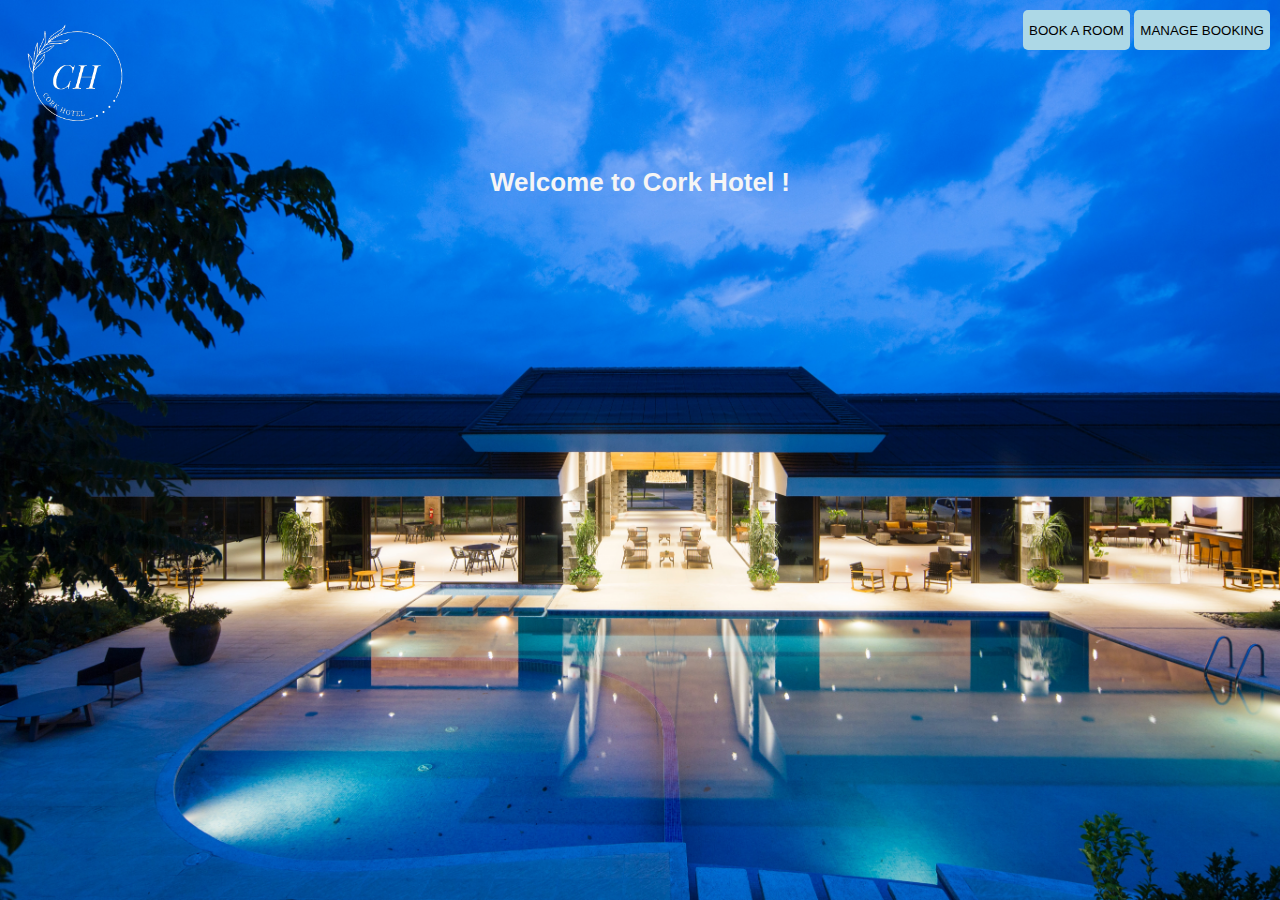
<file: index.html>
<!DOCTYPE html>
<html lang="en">
<head>
    <meta charset="UTF-8">
    <meta name="viewport" content="width=device-width, initial-scale=1.0">
    <link rel="stylesheet" href="./hompage.css">
    <title>Cork hotel</title>
</head>
<body>
    <div class="homePage">
        <div class="logo">
            <img src="./Untitled design.png" alt="hotel cork logo">
            <div class="bookingStuff">
                <button ><a href="./hotelbooking.html">BOOK A ROOM</a></button>
                <button>MANAGE BOOKING</button>
            </div>
        </div>
        <div class="main">
            <h1>Welcome to Cork Hotel !</h1>
        </div>
    </div>
</body>
</html>
</file>
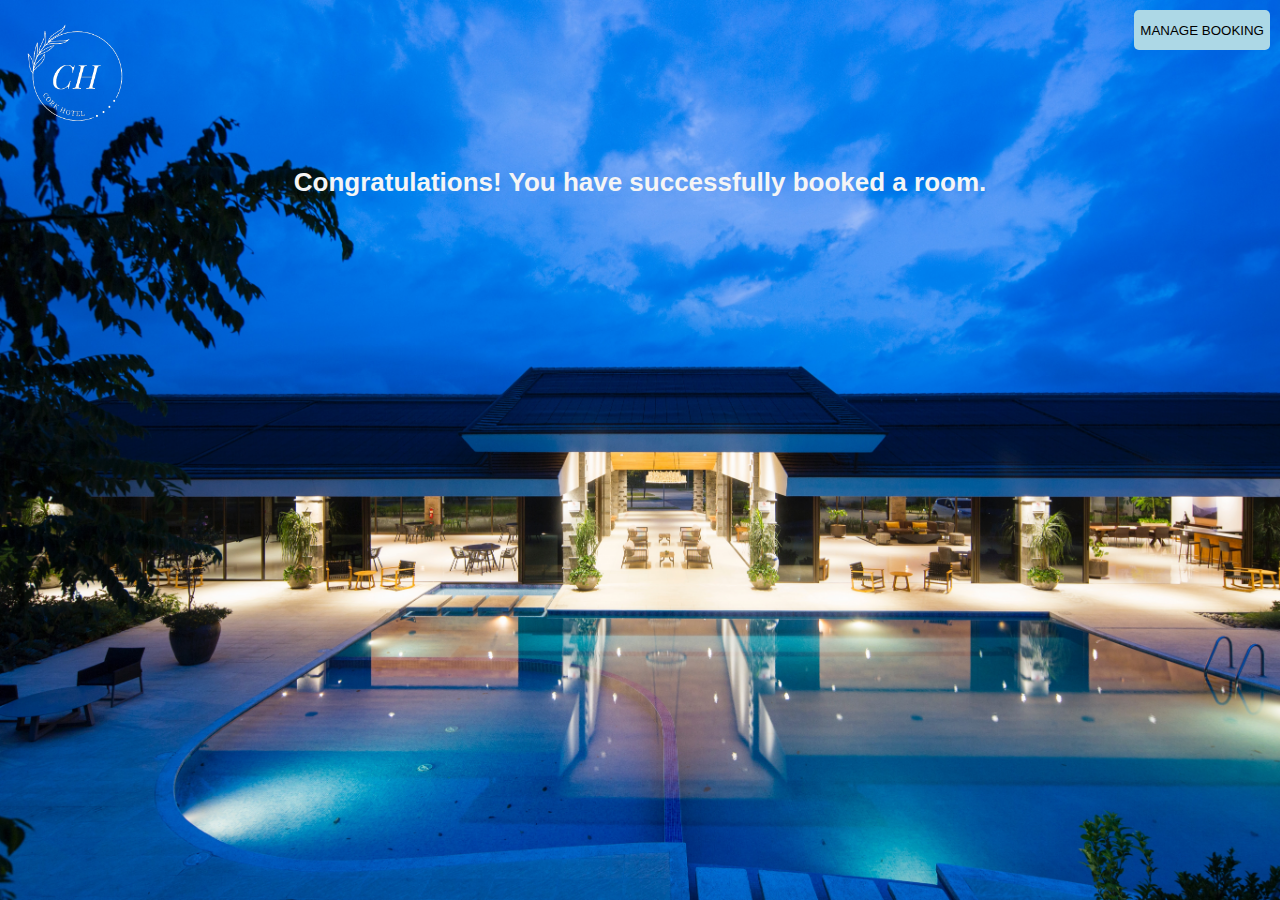
<file: Congrats.html>
<!DOCTYPE html>
<html lang="en">
<head>
    <meta charset="UTF-8">
    <meta name="viewport" content="width=device-width, initial-scale=1.0">
    <link rel="stylesheet" href="./hompage.css">
    <title>Document</title>
</head>
<body>
    <div class="homePage">
        <div class="logo">
            <img src="./Untitled design.png" alt="hotel cork logo">
            <div class="bookingStuff">
                <button>MANAGE BOOKING</button>
            </div>
        </div>
        <div class="main">
            <h1>Congratulations! You have successfully booked a room.</h1>
        </div>
</body>
</html>
</file>
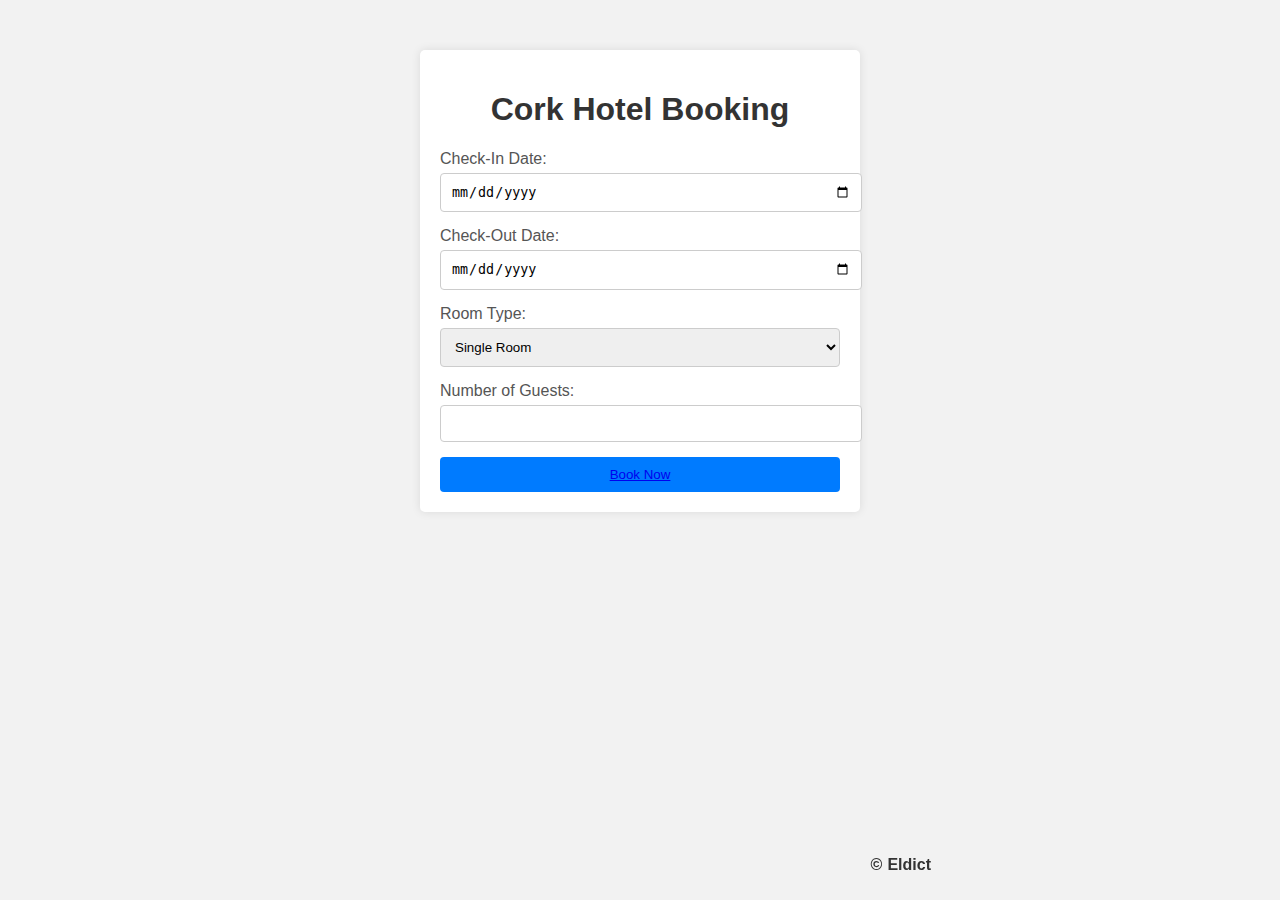
<file: hotelbooking.html>
<!DOCTYPE html>
<html lang="en">
<head>
    <meta charset="UTF-8">
    <meta name="viewport" content="width=device-width, initial-scale=1.0">
    <link rel="stylesheet" href="styles.css">
    <title>Hotel Booking</title>
</head>
<body>
    <div class="container">
        <h1>Cork Hotel Booking</h1>
        <form>
            <label for="check-in-date">Check-In Date:</label>
            <input type="date" id="check-in-date" required>

            <label for="check-out-date">Check-Out Date:</label>
            <input type="date" id="check-out-date" required>

            <label for="room-type">Room Type:</label>
            <select id="room-type" required>
                <option value="single">Single Room</option>
                <option value="double">Double Room</option>
                <option value="suite">Suite</option>
            </select>

            <label for="guests">Number of Guests:</label>
            <input type="number" id="guests" min="1" required>

            <a href="./Congrats.html"><button type="submit">Book Now</a></button>
            
        </form>
        <footer>  <p class="copyright name">Eldict</p>
        </footer>  
    </div>
</body>
</html>
</file>
<file: hompage.css>
body {
    flex-wrap: wrap;
    font-family: Arial, sans-serif;
    background-color: #f2f2f2;
    margin: 0;
    padding: 0;
}

.homePage{
    height: 100vh;
    background-image: url('./fernando-alvarez-rodriguez-M7GddPqJowg-unsplash.jpg');
    background-size: cover;
    background-repeat: no-repeat; 
    background-position: center;
    /* max-width: 400px;
    margin: 50px auto;
    padding: 20px;
    border-radius: 5px;
    box-shadow: 0 0 10px rgba(0, 0, 0, 0.1); */
}

.logo {
    display: flex;
    justify-content:space-between;
    align-items: flex-start;
}

.logo img {
    width: 150px;
    height: 150px;
}

.logo .bookingStuff {
    align-self: flex-start; 
}

.bookingStuff{
    margin-top: 10px;
    margin-right: 10px;
}

.bookingStuff button{
    border-style: none;
    height: 40px;
    background-color: #add8e6;
    border-radius: 5px;
}

a{
    color: #000;
    text-decoration: none;
}

a:visited{
    color: purple;
}

a:hover{
    color: #ff0000;
}

.main{
    display: flex;
    color:whitesmoke;
    justify-content: center;
    font-size: 13px;
}
</file>
<file: styles.css>
body {
    font-family: Arial, sans-serif;
    background-color: #f2f2f2;
    margin: 0;
    padding: 0;
}

.container {
    background-color: #fff;
    max-width: 400px;
    margin: 50px auto;
    padding: 20px;
    border-radius: 5px;
    box-shadow: 0 0 10px rgba(0, 0, 0, 0.1);
}

h1 {
    text-align: center;
    color: #333;
}

form {
    text-align: left;
}

label {
    display: block;
    margin-bottom: 5px;
    color: #555;
}

input[type="date"],
input[type="number"],
select {
    width: 100%;
    padding: 10px;
    margin-bottom: 15px;
    border: 1px solid #ccc;
    border-radius: 4px;
}

button {
    width: 100%;
    background-color: #007bff;
    color: #fff;
    border: none;
    padding: 10px;
    cursor: pointer;
    border-radius: 4px;
}

button:hover {
    background-color: #0056b3;
}

footer {

    color: #333;
    text-align: center;
    padding: 10px 0;
    position: fixed;
    bottom: 0;
    width: 72%;
  }

  /* Style for the copyright symbol */
  .copyright::before {
    content: "\00a9";
    margin-right: 5px;
  }

  /* Style for your name */
  .name {
    font-weight: bold;
  }
</file>
